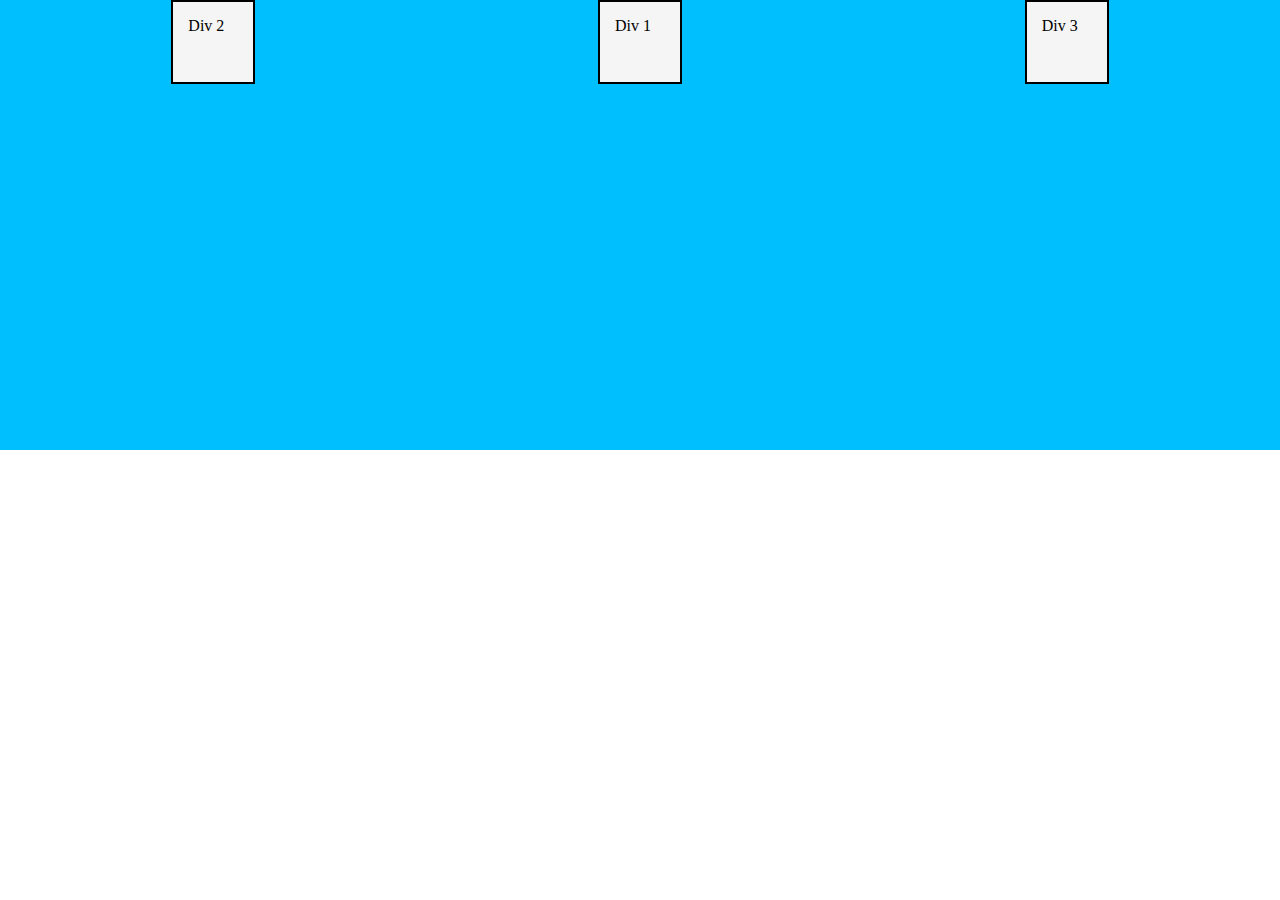
<file: index.html>
<!DOCTYPE html>
<html lang="en">
<head>
    <meta charset="UTF-8">
    <meta http-equiv="X-UA-Compatible" content="IE=edge">
    <meta name="viewport" content="width=device-width, initial-scale=1.0">
    <title>css flex boxes </title>
    <link rel="stylesheet" href="style.css">
</head>
<body>
    <div id="wrapper">
        <div class="inner_div" id="div1">Div 1</div>
        <div class="inner_div" id="div2">Div 2</div>
        <div class="inner_div" id="div3">Div 3</div>
    </div>
</body>
</html>
</file>
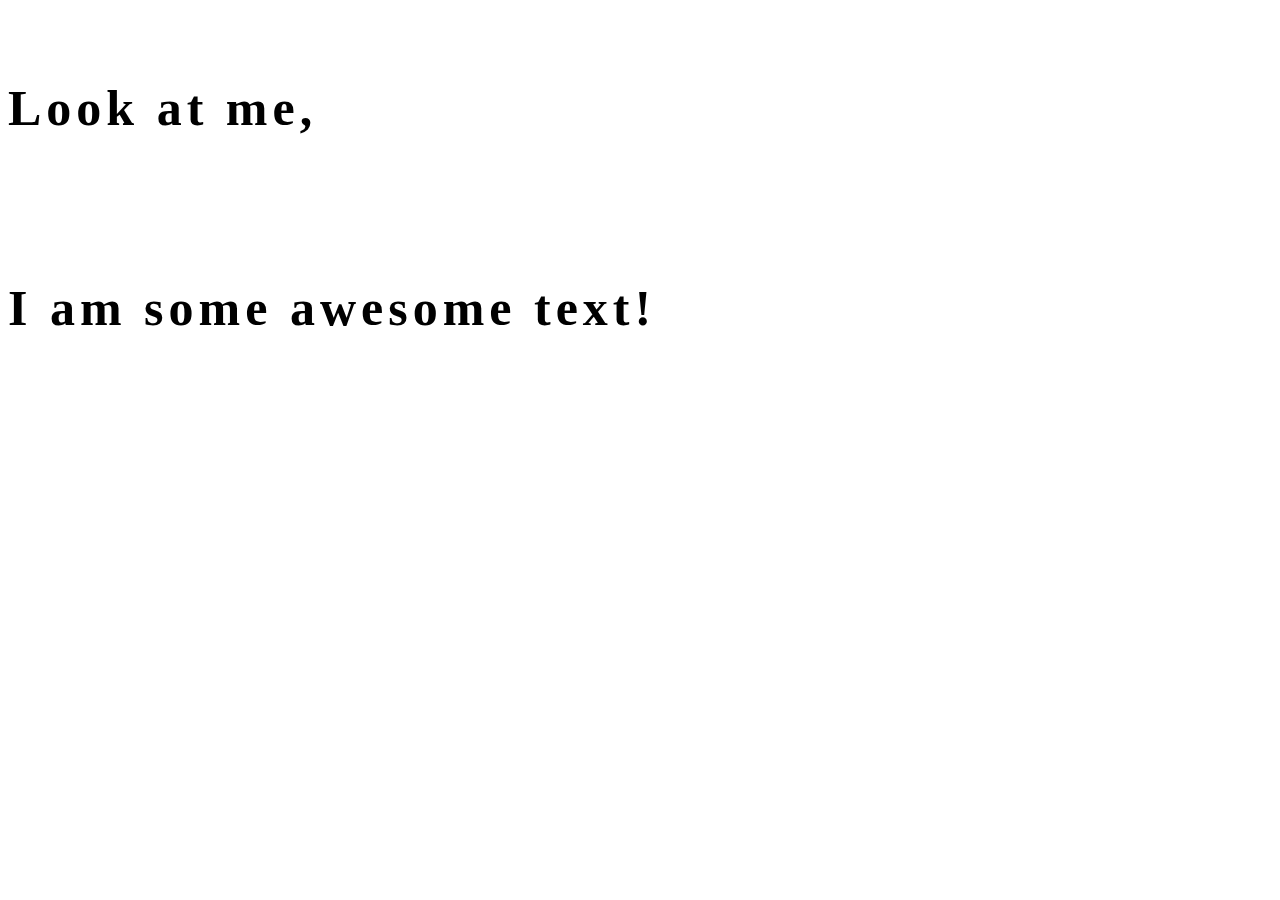
<file: fonts.html>
<!DOCTYPE html>
<html lang="en">
<head>
    <meta charset="UTF-8">
    <meta http-equiv="X-UA-Compatible" content="IE=edge">
    <meta name="viewport" content="width=device-width, initial-scale=1.0">
    <title>acess google fonts</title>
    <link rel="stylesheet" href="fonts.css">
</head>
<body>
    <span>Look at me,<br> I am some awesome text!</span>
</body>
</html>
</file>
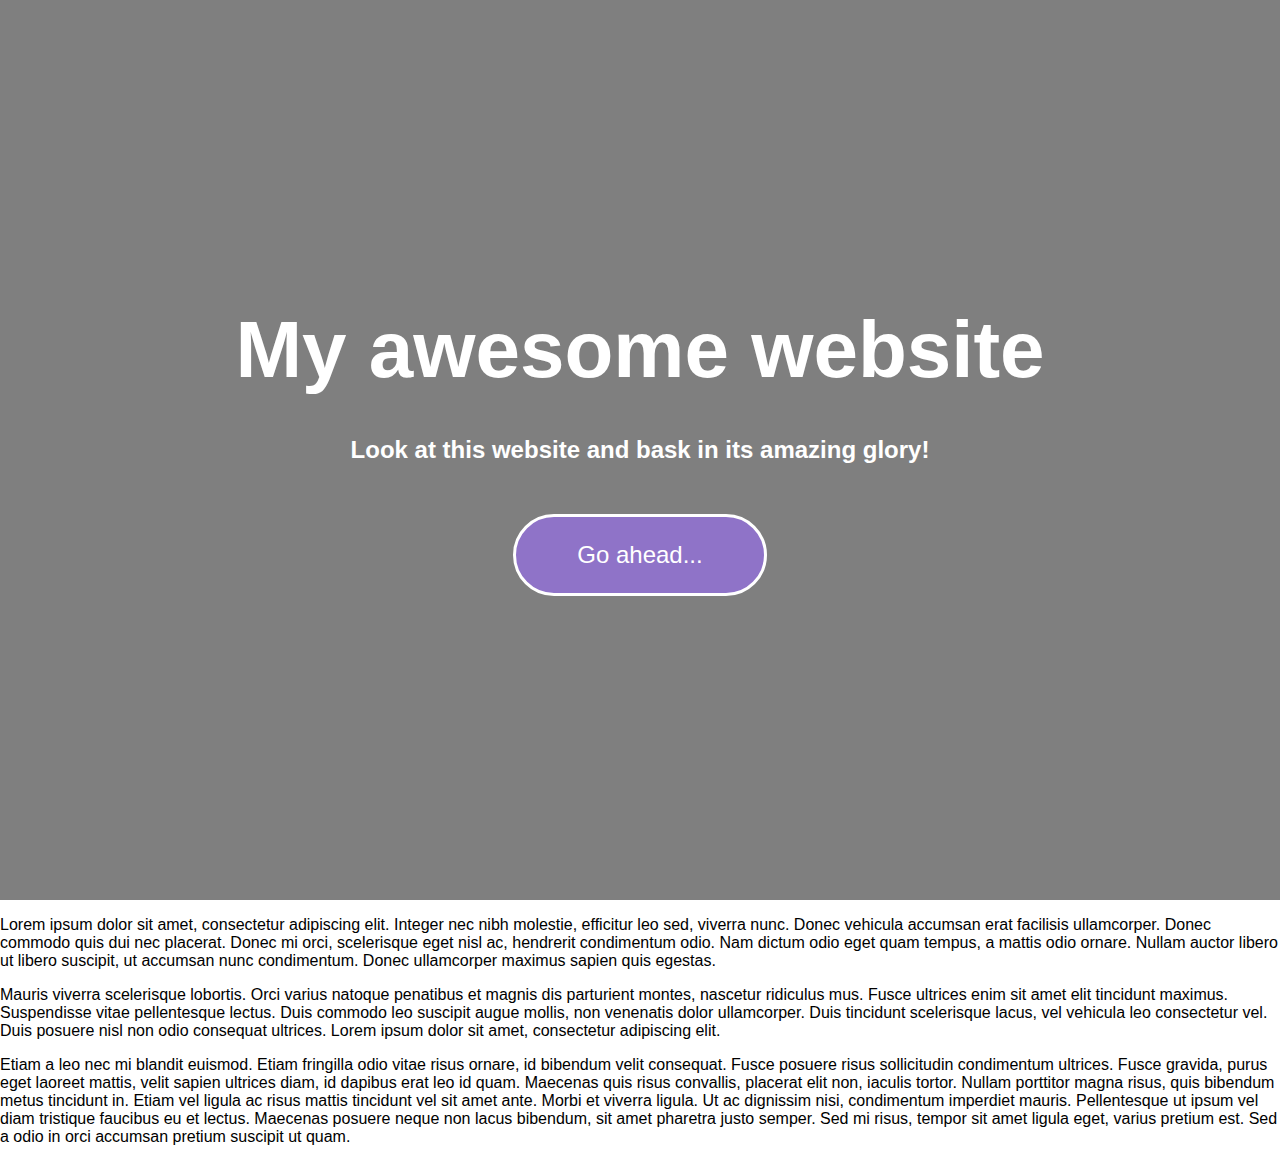
<file: web.html>
<!DOCTYPE html>
<html lang="en">
<head>
    <meta charset="UTF-8">
    <meta http-equiv="X-UA-Compatible" content="IE=edge">
    <meta name="viewport" content="width=device-width, initial-scale=1.0">
    <title>Awesome website</title>
    <link rel="stylesheet" href="web.css">
</head>
<body>
    <section class="hero">
        <div class="hero-inner">
            <h1>My awesome website</h1>
            <h2>Look at this website and bask in its amazing glory!</h2>
            <a href="https://example.com/" class="btn">Go ahead...</a>
        </div>
    </section>
    <main>
        <p>Lorem ipsum dolor sit amet, consectetur adipiscing elit. Integer nec nibh molestie, efficitur leo sed, viverra nunc. Donec vehicula accumsan erat facilisis ullamcorper. Donec commodo quis dui nec placerat. Donec mi orci, scelerisque eget nisl ac, hendrerit condimentum odio. Nam dictum odio eget quam tempus, a mattis odio ornare. Nullam auctor libero ut libero suscipit, ut accumsan nunc condimentum. Donec ullamcorper maximus sapien quis egestas.</p>
        
        <p>Mauris viverra scelerisque lobortis. Orci varius natoque penatibus et magnis dis parturient montes, nascetur ridiculus mus. Fusce ultrices enim sit amet elit tincidunt maximus. Suspendisse vitae pellentesque lectus. Duis commodo leo suscipit augue mollis, non venenatis dolor ullamcorper. Duis tincidunt scelerisque lacus, vel vehicula leo consectetur vel. Duis posuere nisl non odio consequat ultrices. Lorem ipsum dolor sit amet, consectetur adipiscing elit.</p>
        
        <p>Etiam a leo nec mi blandit euismod. Etiam fringilla odio vitae risus ornare, id bibendum velit consequat. Fusce posuere risus sollicitudin condimentum ultrices. Fusce gravida, purus eget laoreet mattis, velit sapien ultrices diam, id dapibus erat leo id quam. Maecenas quis risus convallis, placerat elit non, iaculis tortor. Nullam porttitor magna risus, quis bibendum metus tincidunt in. Etiam vel ligula ac risus mattis tincidunt vel sit amet ante. Morbi et viverra ligula. Ut ac dignissim nisi, condimentum imperdiet mauris. Pellentesque ut ipsum vel diam tristique faucibus eu et lectus. Maecenas posuere neque non lacus bibendum, sit amet pharetra justo semper. Sed mi risus, tempor sit amet ligula eget, varius pretium est. Sed a odio in orci accumsan pretium suscipit ut quam.</p>
    </main>
</body>
</html>
</file>
<file: style.css>
body {
    margin: 0;
}

#wrapper {
    background-color: deepskyblue;
    height: 50vh;
    display: flex;
    justify-content: space-around;
    align-items: flex-start;
    
}

.inner_div {
    background-color: whitesmoke;
    padding: 15px;
    border: 2px solid black;
    width: 50px;
    height: 50px;
}
#div1 {
    order: 1;
}
#div2 {
    order: 0;
}
#div3 {
    order: 2;
}
</file>
<file: fonts.css>
@import url('https://fonts.googleapis.com/css2?family=Roboto:wght@300;400;500;700&display=swap');
span {
    font-size: 50px;
    font-weight: bold; 
    line-height: 200px;
    letter-spacing: 5px;
    font-family: fantasy; 
  }
</file>
<file: web.css>
body {
    margin: 0;
    font-family: sans-serif;
}
.hero {
    /* Sizing */
    width: 100vw;
    height: 100vh;
     /* Flexbox stuff */
     display: flex;
     justify-content: center;
     align-items: center;
      /* Text styles */
    text-align: center;
    color: white;
    /* Background styles */
    background-image: linear-gradient(rgba(0, 0, 0, 0.5),rgba(0, 0, 0, 0.5)), url(https://codetheweb.blog/assets/img/posts/full-image-hero/image.jpg);
    background-size: cover;
    background-position: center ;
    background-repeat: no-repeat;
    background-attachment: fixed;
}

.hero h1 {
    /* Text styles */
    font-size: 5em;

     /* Margins */
     margin-top: 0;
     margin-bottom: 0.5em;
}
.hero .btn {
    /* Positioning and sizing */
    display: block;
    width: 200px;

     /* Padding and margins */
    padding: 1em;
    margin-top: 50px;
    margin-left: auto;
    margin-right: auto;
    
     /* Text styles */
     color: white;
     text-decoration: none;
     font-size: 1.5em;

    /* Border styles */
    border: 3px solid white;
    border-radius: 50px;
    background-color: rgba(147, 112, 219, 0.8);
}
</file>
